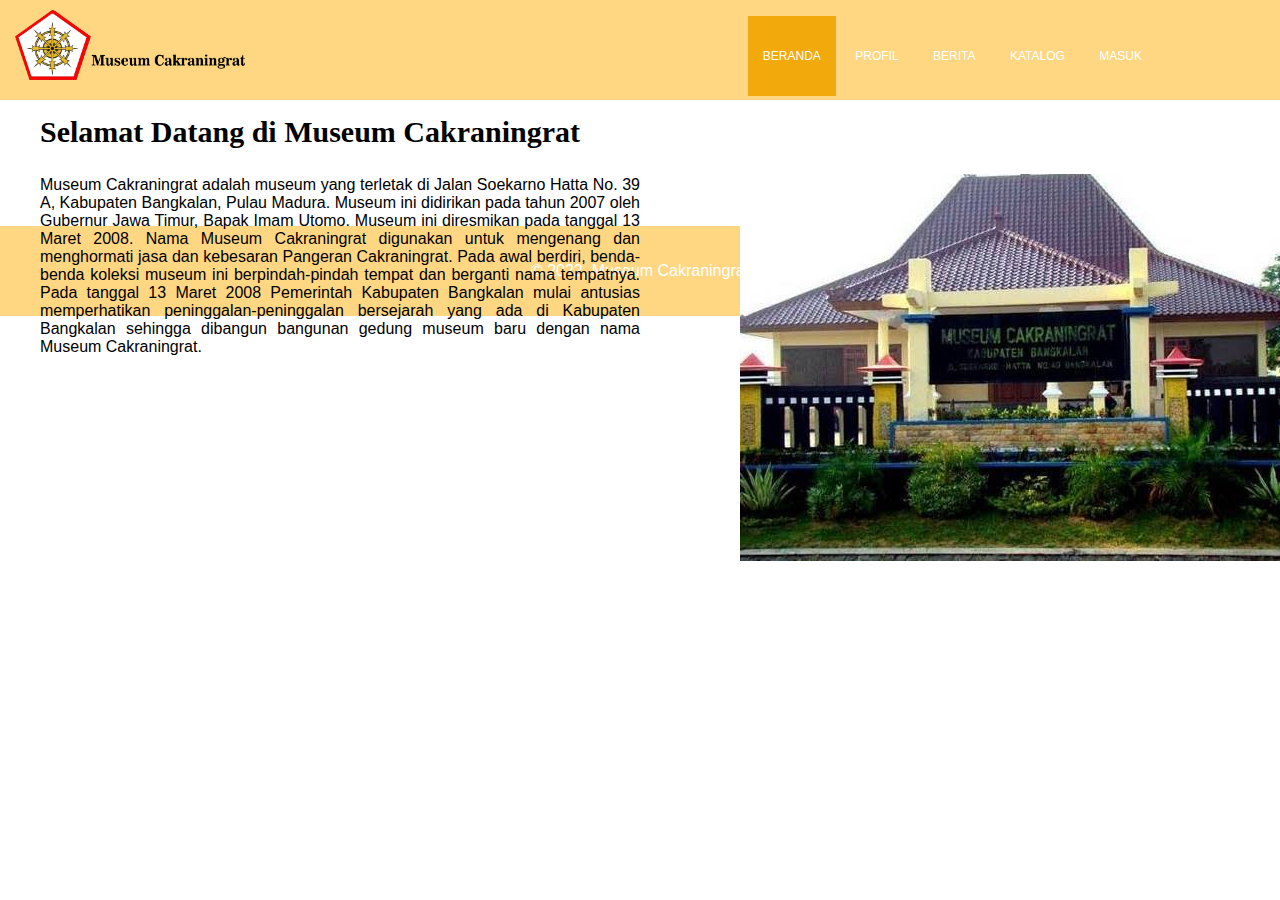
<file: si-museum/index.html>
<html lang="id" translate="yes">
<head>
	<title>Museum Cakraningrat</title>
	<link href="style.css" rel="stylesheet" type="text/css">
</head>
<body>
	<!--header-->
	<div class="header">
	</div>
	<header>
		<div class="menu">
			<a href="index.html">
			<img src="assets/logo-museum2.png" alt="logo-museum"></a>
			<ul>
				<li class="active"><a href="index.html">BERANDA</a></li>
				<li class="dropdown">
					<a class="dropbtn" href="profil.html">PROFIL</a>
					<div class="dropdown-content">
							<a class="dropdown-item" href="#sejarah-museum">SEJARAH MUSEUM</a>
							<a class="dropdown-item" href="#visimisi">VISI MISI</a>
							<a class="dropdown-item" href="#video-profil">VIDEO PROFIL</a>
					</div>
                </li>
				<li><a href="#katalog-museum">BERITA</a></li>
				<li><a href="#katalog-museum">KATALOG</a></li>
				<li><a href="login.php">MASUK</a></li>
			</ul>
		</div>
	</header>
	<main>
		<div id="profil" class="card">
			<div class="judul">
				<h2>Selamat Datang di Museum Cakraningrat</h2>
				<img src="assets/museum-cakra.jpeg">
			</div>
			<div class="isi">
				<p>Museum Cakraningrat adalah museum yang terletak di Jalan Soekarno Hatta No. 39 A, Kabupaten Bangkalan, Pulau Madura.
				Museum ini didirikan pada tahun 2007 oleh Gubernur Jawa Timur, Bapak Imam Utomo. Museum ini diresmikan pada tanggal 13 Maret 2008.
				Nama Museum Cakraningrat digunakan untuk mengenang dan menghormati jasa dan kebesaran Pangeran Cakraningrat. Pada awal berdiri, benda-benda koleksi museum ini berpindah-pindah tempat dan berganti nama tempatnya.
				Pada tanggal 13 Maret 2008 Pemerintah Kabupaten Bangkalan mulai antusias memperhatikan peninggalan-peninggalan bersejarah yang ada di Kabupaten Bangkalan sehingga dibangun bangunan gedung museum baru dengan nama Museum Cakraningrat.</p>
			</div>
		</div>
	</main>
	<footer>
		<p> &copy; 2022, Museum Cakraningrat</p>
	</footer>
    </body>
</html>
</file>
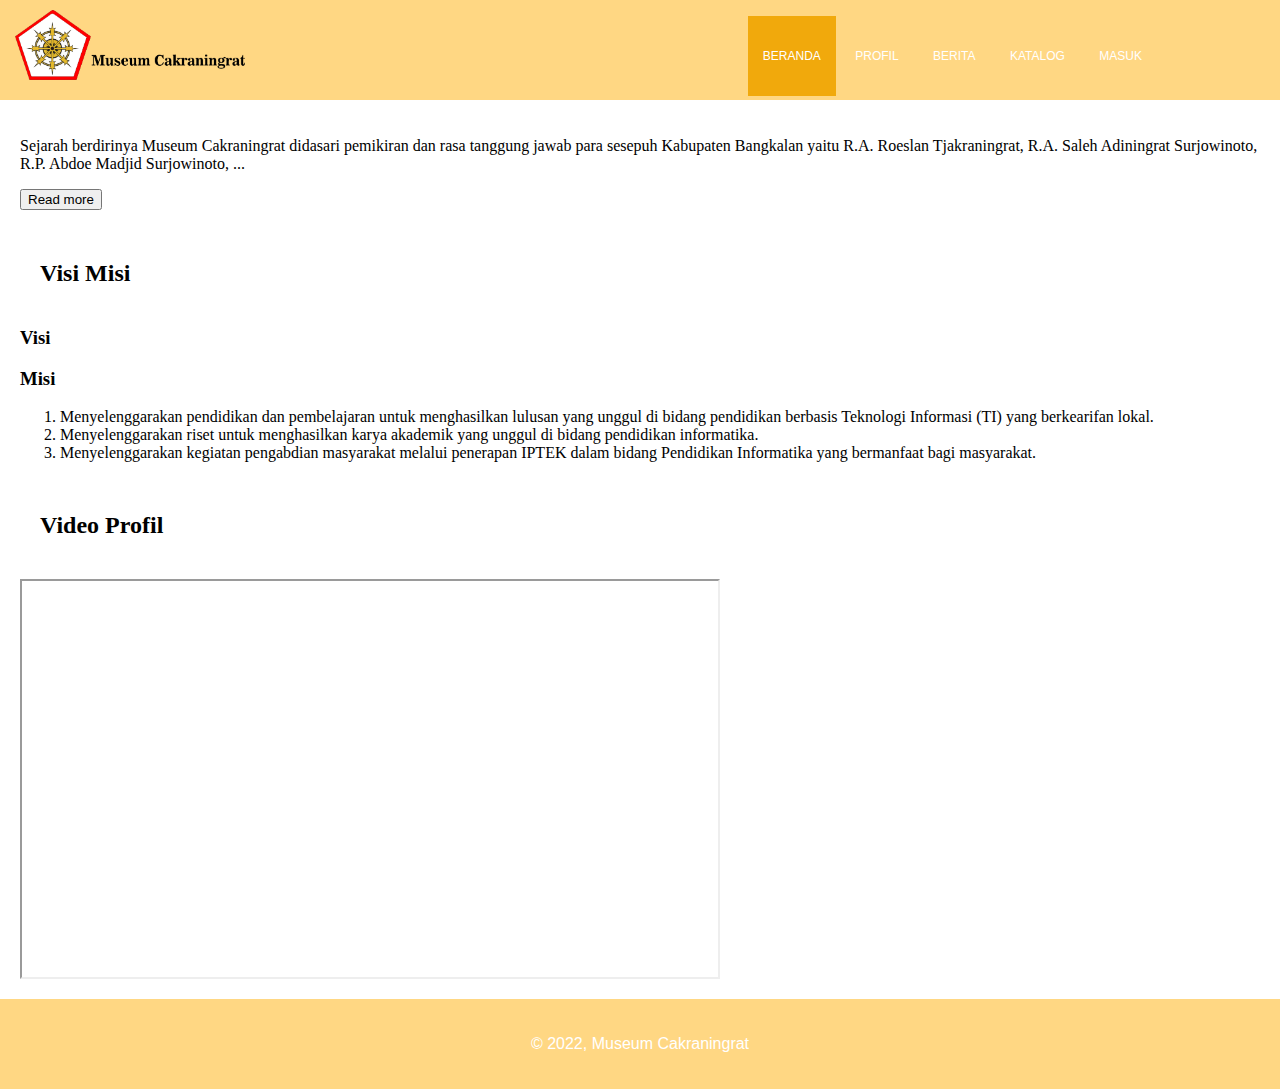
<file: si-museum/profil.html>
<html lang="id" translate="yes">
<head>
	<title>Museum Cakraningrat</title>
	<link href="style.css" rel="stylesheet" type="text/css">
</head>
<body>
	<!--header-->
	<div class="header">
	</div>
	<header>
		<div class="menu">
			<a href="index.html">
			<img src="assets/logo-museum2.png" alt="logo-museum"></a>
			<ul>
				<li class="active"><a href="index.html">BERANDA</a></li>
				<li class="dropdown">
					<a class="dropbtn" href="profil.html">PROFIL</a>
					<div class="dropdown-content">
							<a class="dropdown-item" href="#sejarah-museum">SEJARAH MUSEUM</a>
							<a class="dropdown-item" href="#visimisi">VISI MISI</a>
							<a class="dropdown-item" href="#video-profil">VIDEO PROFIL</a>
					</div>
                </li>
				<li><a href="#katalog-museum">BERITA</a></li>
				<li><a href="#katalog-museum">KATALOG</a></li>
				<li><a href="login.php">MASUK</a></li>
			</ul>
		</div>
	</header>
	<main>
			<h2 id="sejarah-museum" class="card">Sejarah</h2>
			<p>Sejarah berdirinya Museum Cakraningrat didasari pemikiran dan rasa tanggung jawab para sesepuh Kabupaten Bangkalan yaitu R.A. Roeslan Tjakraningrat, R.A. Saleh Adiningrat Surjowinoto, R.P. Abdoe Madjid Surjowinoto, <span id="dots">...</span><span id="more">R.P. Machmoed Sosroadipoetro, R.P. Abdoel  Hamid Notodirejo untuk melestarikan dan merawat benda-benda bernilai sejarah warisan nenek moyang  antara tahun 1950-1954. Kemudian mereka melakukan penghimpunan peralatan, benda-benda dan dokumen-dokumen bekas milik Keraton Bangkalan yang masih ada dan tersisa untuk bisa diurus dan dirawat. Selanjutnya benda-benda tersebut dikumpulkan dan dipindahkan dalam sebuah gudang yang terletak di Komplek Pemakaman Raja-raja Bangkalan “Pasarean Aer Mata” desa Buduran Kecamatan Arosbaya. Pada tahun-tahun itu juga terbentuk sebuah “Yayasan Kona” yang diwakili oleh R.A. Moch. Anwar Tckra Adipoetra Bupati Bangkalan bersama staf-stafnya (1971-1976) bersepakat untuk memindah benda-benda ke Museum Daerah Tingkat Bangkalan. Disamping melakukan upaya penambahan koleksi, dilakukan pula upaya peningkatan kualitas SDM pengelola museum melalui berbagai pelatihan dan pendidikan. Kemudian Bapak Bupati Bangkalan R.KH. Fuad Amin tahun 2007 membangun gedung museum baru yang terletak di jalan soekarno Hatta No. 39 A Bangkalan Bangkalan dan diresmikan tanggal 13 Maret 2008 dengan nama “Musem Cakraningrat”. Nama tersebut digunakan untuk mengenang dan menghormati jasa dan kebesaran Pangeran Cakraningrat.</span></p>
			<button onclick="myFunction()" id="myBtn">Read more</button>
			<script>
			function myFunction() {
				var dots = document.getElementById("dots");
				var moreText = document.getElementById("more");
				var btnText = document.getElementById("myBtn");
			  
				if (dots.style.display === "none") {
				  dots.style.display = "inline";
				  btnText.innerHTML = "Read more"; 
				  moreText.style.display = "none";
				} else {
				  dots.style.display = "none";
				  btnText.innerHTML = "Read less"; 
				  moreText.style.display = "inline";
				}
			  }
			  </script>
			<h2 id="visimisi" class="card">Visi Misi</h2>
			<section>  
                <h3>Visi</h3>
                <p>

				</p>
                 </section>
                 <section>
                <h3>Misi</h3>
                <ol>
                    <li>Menyelenggarakan pendidikan dan pembelajaran untuk menghasilkan lulusan yang unggul di bidang pendidikan berbasis Teknologi Informasi (TI) yang berkearifan lokal.
                    </li>
                    <li>Menyelenggarakan riset untuk menghasilkan karya akademik yang unggul di bidang pendidikan informatika.
                    </li>
                    <li>Menyelenggarakan kegiatan pengabdian masyarakat melalui penerapan IPTEK dalam bidang Pendidikan Informatika yang bermanfaat bagi masyarakat.
                    </li>
                </ol>
            </section>
			<h2 id="video-profil" class="card">Video Profil</h2>
			<iframe width="700" height="400" src="https://www.youtube.com/embed/o9W4DLcBGpI?controls=0"></iframe>
		</div>
	</main>
	<footer>
		<p> &copy; 2022, Museum Cakraningrat</p>
	</footer>
    </body>
</html>
</file>
<file: si-museum/style.css>
*{
  box-sizing: border-box;
}
header
{
	background:#ffd783;
	width:100%;
	height:100px;
	position: fixed;
	z-index: 999;
	margin-top: auto;
}
.menu
{
	width:90%;
	margin: 0 5px;
}
.menu img
{
    padding: 10px 10px 10px 10px;
	height: auto;
    width: 250px;
}
header ul
{
	float: right;
	font-family:Arial;
    overflow: hidden;
    list-style-type: none;
}
header ul li
{
	display: inline-block;
	line-height: 30px;
	color: white;
}
header ul li a, .dropbtn
{
	padding: 25px 15px;
	display: inline-block;
	font-size: 12px;
    text-align: center;
    text-decoration: none;
}
header ul li a:hover, .dropdown:hover .dropbtn
{
	border-radius: 5px;
	text-transform: uppercase;
	background-color: #fff;
	color: #f1a90c;
	transition: .3s;
}
  
  li.dropdown {
    display: inline-block;
  }
  
  .dropdown-content {
    display: none;
    position: absolute;
    background-color: #f9f9f9;
    min-width: 160px;
    box-shadow: 0px 8px 16px 0px rgba(0,0,0,0.2);
    z-index: 1;
  }
  
  .dropdown-content a {
    color: black;
    padding: 12px 16px;
    text-decoration: none;
    display: block;
    text-align: left;
  }
  
  .dropdown-content a:hover {background-color: #eee5d1;}
  
  .dropdown:hover .dropdown-content {
    display: block;
  }
a
{
	color: white;
	text-decoration: none;
}
.active
{
	background:#f1a90c;
	color: #fff;
}
body{
  padding: 0;
  margin:0;
}
/* Create three equal columns that floats next to each other */
.card {
  border-radius: 5px;
  padding: 20px;
  margin-top: 30px;
  position: relative;
}
main{
  padding: 20px;
}
#more {display: none;}
.judul{
  width: 600px;
    height: 90px;
    padding-top: 20px;
    font-size:15pt;
}

.judul img{
  padding-left: 700px;
}
.isi{
  width: 600px;
   height: 10px;
 color: black;
 font-size:12pt;
 font-family: Arial;
 text-align:justify;


}

.isi a{
height: 40px;
width: 10px;
background-color: black;
border:0px;
}
.video-profil{
  width: 600px;
    height: 90px;
    padding-left: 50px;
    padding-top: 400px;
    font-size:15pt;
    position:relative;
}
footer
{
	padding: 20px 0;
	background-color: #ffd783;
	color: white;
	font-family: Arial;
	text-align: center;
  margin: 0;
}
</file>
